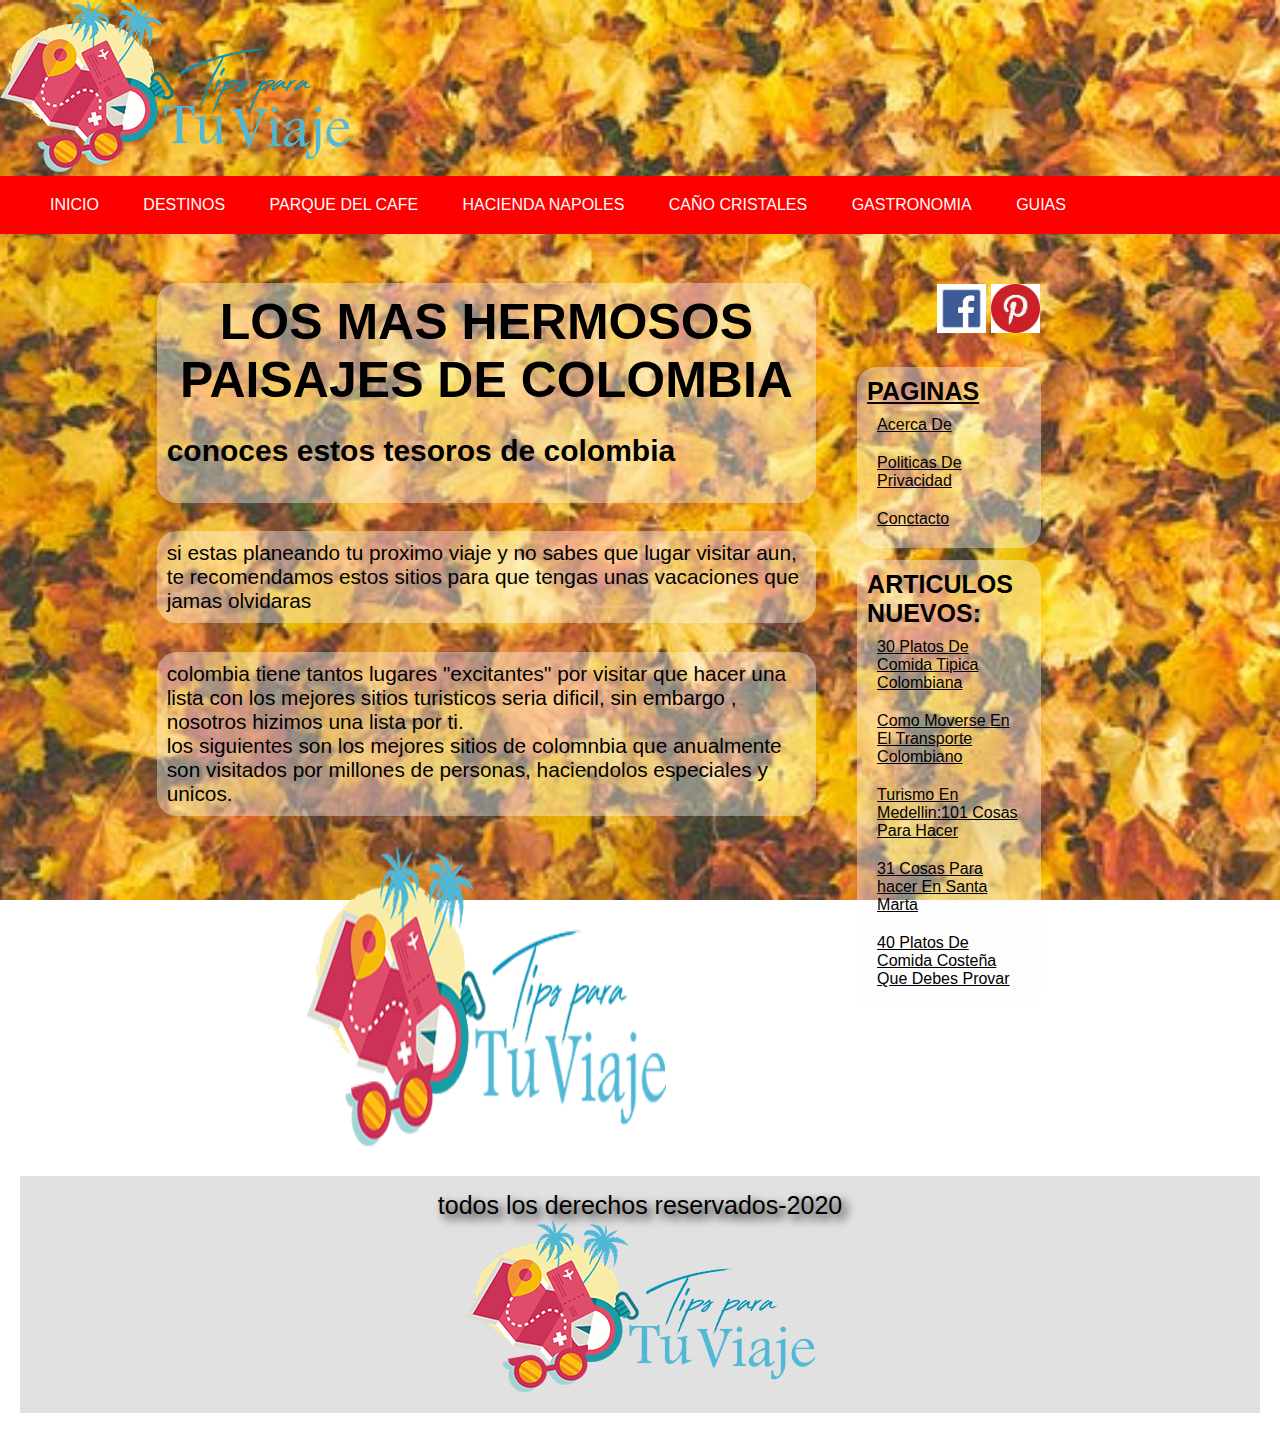
<file: index.html>
<!DOCTYPE html>
<html lang="es">
<head>
    <meta charset="UTF-8">
    <meta name="viewport" content="width=device-width, initial-scale=1.0">
    <link rel="stylesheet" href="css/estilo.css">
    <title>LOS MEJORES LUGARES PARA VISITAR EN COLOMBIA</title>
</head>
<body class="  cuerpo pagina">
    <header>
       <figure >
           <img src="img/350.png">
       </figure> 
    </header>
    <nav>
        <ul class="menu">
            <a href="index.html"><li>INICIO</li></a>
            <a href=""><li>DESTINOS</li></a>
            <a href="parquedelcafe.html"><li>PARQUE DEL CAFE</li></a>
            <a href="napoles.html"><li>HACIENDA NAPOLES</li></a>
            <a href="cristal.html"><li>CAÑO CRISTALES</li></a>
            <a href=""><li>GASTRONOMIA</li></a> 
            <a href=""><li>GUIAS</li></a>
        </ul>
    </nav>  
<div class="container ">      
    <section class="seccion ">
        <hgroup class="flexible">
        <h1 class="titulo">LOS MAS HERMOSOS PAISAJES DE COLOMBIA </h1>
        <h2 class="subtitulo">conoces estos tesoros de colombia</h2>
       </hgroup>
        <article class="flexible">
            si estas planeando tu proximo viaje y no sabes que lugar visitar aun,
            te recomendamos estos sitios para que tengas unas vacaciones 
            que jamas olvidaras 
        </article>
        <article class="flexible">
            colombia tiene tantos lugares "excitantes" por visitar que hacer una lista 
            con los mejores sitios turisticos seria dificil, sin embargo ,
            nosotros hizimos una lista por ti. <br>
            los siguientes son los mejores sitios de colomnbia que anualmente son visitados
            por millones de personas, haciendolos especiales y unicos.
        </article>
        <div class="carousel">
            <ul>
              <li><a class="carousel" href="index.html"><img src="img/350.png" alt="nuestro sitio web" title="sitio web"></a></li>
              <li><a class="carousel" href="cristal.html"><img src="img/003-Gotas.png" alt="imagen caño cristales" title="caño cristales"></a></li> 
              <li><a class="carousel" href="napoles.html"><img src="img/Hacienda-Napoles-650x400.png" alt="hacienda napoles" title="hacienda napoles" ></a></li>
              <li><a  class="carousel" href="parquedelcafe.html"><img src="img/Parque-del-cafe-2-1-1024x1024.png" alt="parque del cafe" title="parque del cafe"></a></li>  
            </ul>
           
        </div>
    </section>
    <aside class="columna">
        <figure class="redes">
            <a href="#"><img src="img/descarga.jpg" alt="icono facebook" title="pagina facebook" class="redesimg"></a>
            <a href="#"><img src="img/descarga.png"alt="icono de pinterest" title="pagina de pinterest" 
                class="redesimg">
        </figure>
        <article class="conctacto flexible">
            <h2>PAGINAS</h2>
            <ul>
                <a href=""><li>Acerca De</li></a>
                <a href=""><li>Politicas De Privacidad</li></a>
                <a href=""><li>Conctacto</li></a>
            </ul>
        </article>
        <article class="conctacto flexible">
            <h2>ARTICULOS NUEVOS:</h2>
            <ul>
            <a href="   "><li>30 Platos De Comida Tipica Colombiana</li></a> 
            <a href="   "><li>Como Moverse En El Transporte Colombiano</li></a>  
            <a href="   "><li> Turismo En Medellin:101 Cosas Para Hacer</li></a> 
            <a href="   "><li> 31 Cosas Para hacer En Santa Marta</li></a>
            <a href="   "><li>40 Platos De Comida Costeña Que Debes Provar  </li></a>
            </ul>
        </article>
    </aside>

</div>
<footer>
      <span>todos los derechos reservados-2020</span>
      <figure> 
           <a href="#"><img src=" img/350.png" alt="logo pagina we" title="ir a inicio"></a>  
      </figure>
    </footer>
</body>
</html>
</file>
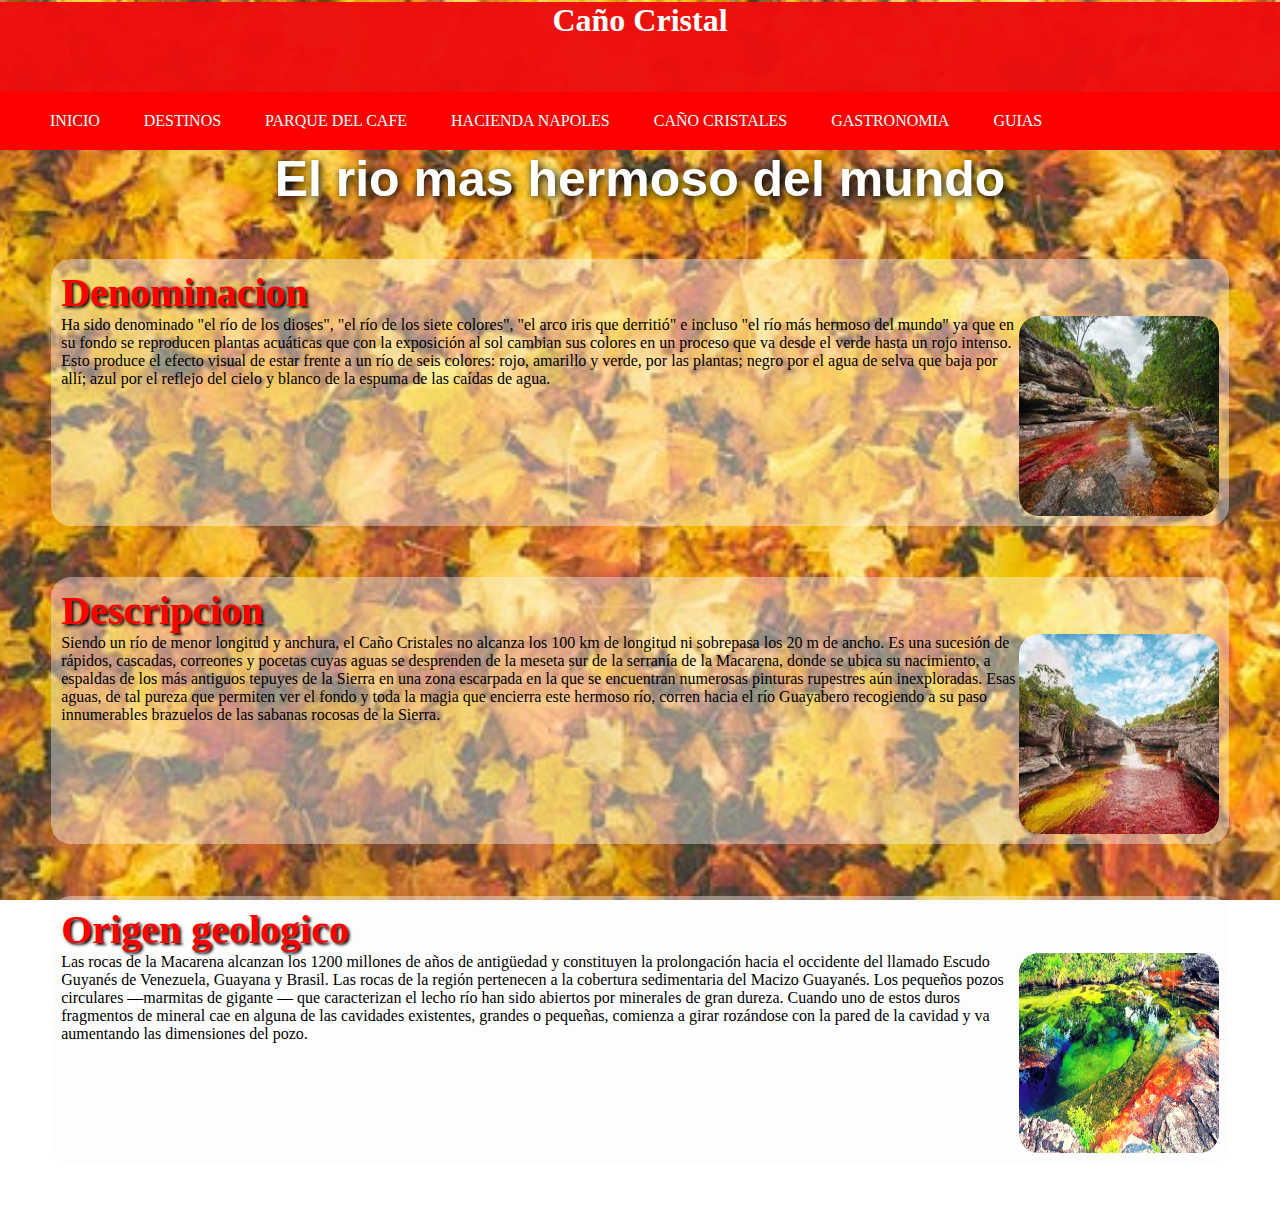
<file: cristal.html>
<!DOCTYPE html>
<html lang="es">
<head>
    <meta charset="UTF-8">
    <meta name="viewport" content="width=device-width, initial-scale=1.0">
    <link rel="stylesheet" href="css/estilo.css">
    <title>Caño Cristal</title>
</head>
<body class="pagina">
    <div class="encabezado">
        <h1 class="margen">Caño Cristal</h1>
    </div>
    <nav>
        <ul class="menu">
            <a href="index.html"><li>INICIO</li></a>
            <a href=""><li>DESTINOS</li></a>
            <a href="parquedelcafe.html"><li>PARQUE DEL CAFE</li></a>
            <a href="napoles.html"><li>HACIENDA NAPOLES</li></a>
            <a href="cristal.html"><li>CAÑO CRISTALES</li></a>
            <a href=""><li>GASTRONOMIA</li></a> 
            <a href=""><li>GUIAS</li></a>
        </ul>
    </nav>  
    <h2 class="subtitulo1">El rio mas hermoso del mundo</h2>
    <section class="flexible">
        <h3 class="tercertitulo">Denominacion</h3>
        <div class="contenedor">
            <p class="parrafoespacial">
                Ha sido denominado "el río de los dioses", "el río de los siete colores", "el arco iris que 
                 derritió" e incluso "el río más hermoso del mundo"​ ya que en su fondo se reproducen plantas
                 acuáticas que con la exposición al sol cambian sus colores en un proceso que va desde el verde 
                 hasta un rojo intenso. Esto produce el efecto visual de estar frente a un río de seis colores: 
                 rojo, amarillo y verde, por las plantas; negro por el agua de selva que baja por allí; azul por 
                 el reflejo del cielo y blanco de la espuma de las caídas de agua.

            </p>
            <img class="draw" src="imagenes/cañoCristal.jpg" alt="cañoCristal" width="200px" height="200px">
        </div>
    </section>
    <section class="flexible">
        <h3 class="tercertitulo">Descripcion</h3>
        <div class="contenedor">
            <p class="parrafoespacial">
                Siendo un río de menor longitud y anchura, el Caño Cristales no alcanza los 100 km 
                de longitud ni sobrepasa los 20 m de ancho. Es una sucesión de rápidos, cascadas, correones y 
                pocetas cuyas aguas se desprenden de la meseta sur de la serranía de la Macarena, donde se ubica 
                su nacimiento, a espaldas de los más antiguos tepuyes de la Sierra en una zona escarpada en la que 
                se encuentran numerosas pinturas rupestres aún inexploradas. Esas aguas, de tal pureza que permiten 
                ver el fondo y toda la magia que encierra este hermoso río, corren hacia el río Guayabero recogiendo 
                a su paso innumerables brazuelos de las sabanas rocosas de la Sierra.
            </p>
            <img class="draw" src="imagenes/cañoCristal2.jpg" alt="cañoCristal2" width="200px " height="200px">
        </div>
    </section>
    <section class="flexible">
        <h3 class="tercertitulo">Origen geologico</h3>
        <div class="contenedor">
            <p class="parrafoespacial">
                Las rocas de la Macarena alcanzan los 1200 millones de años de antigüedad y constituyen la prolongación hacia 
                el occidente del llamado Escudo Guyanés de Venezuela, Guayana y Brasil. Las rocas de la región pertenecen a la 
                cobertura sedimentaria del Macizo Guayanés. Los pequeños pozos circulares —marmitas de gigante
                — que caracterizan el lecho río han sido abiertos por minerales de gran dureza. Cuando uno de estos 
                duros fragmentos de mineral cae en alguna de las cavidades existentes, grandes o pequeñas, comienza a 
                girar rozándose con la pared de la cavidad y va aumentando las dimensiones del pozo.
            </p>
            <img class="draw" src="imagenes/cañoCristal3.jpg" alt="cañoCristal3" width="200px" height="200px">
        </div>
    </section>
    
</body>
</html>
</file>
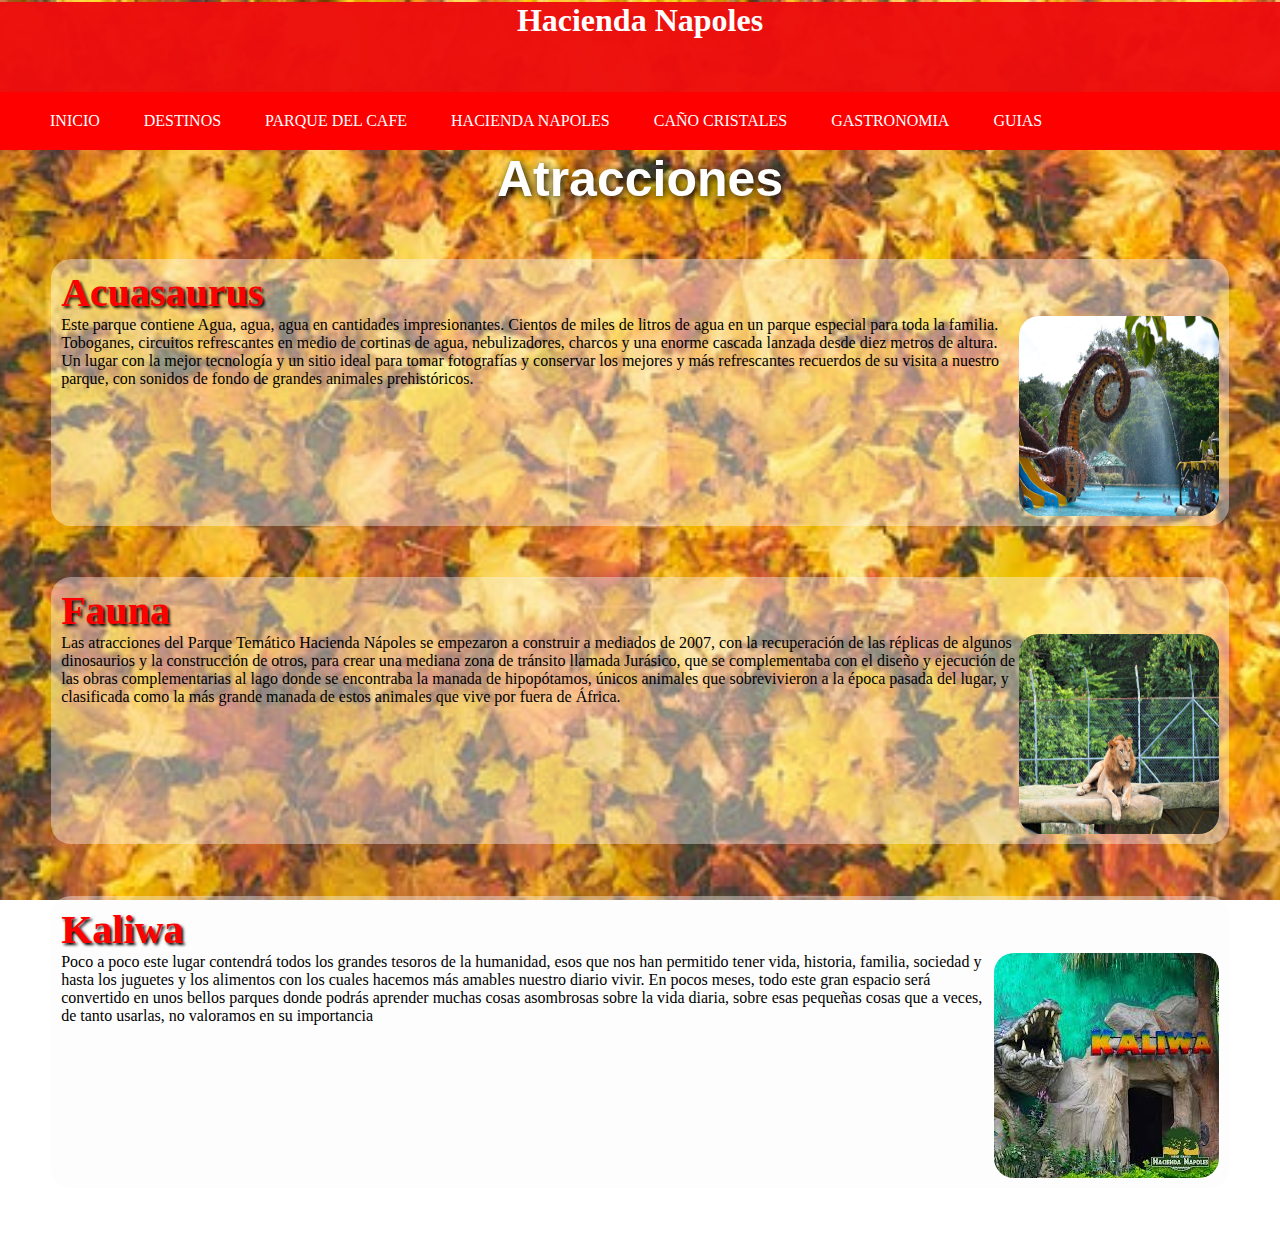
<file: napoles.html>
<!DOCTYPE html>
<html lang="en">
<head>
    <meta charset="UTF-8">
    <meta name="viewport" content="width=device-width, initial-scale=1.0">
    <link rel="shortcut icon" href="imagenes/logoNapoles.jpg" type="image/x-icon">
    <link rel="stylesheet" href="css/estilo.css">
    <title>Hacienda Napoles</title>
</head>
<body class="pagina">
    <div class="encabezado">
        <h1 class="margen">Hacienda Napoles</h1>
    </div>
    <nav>
        <ul class="menu">
            <a href="index.html"><li>INICIO</li></a>
            <a href=""><li>DESTINOS</li></a>
            <a href="parquedelcafe.html"><li>PARQUE DEL CAFE</li></a>
            <a href="napoles.html"><li>HACIENDA NAPOLES</li></a>
            <a href="cristal.html"><li>CAÑO CRISTALES</li></a>
            <a href=""><li>GASTRONOMIA</li></a> 
            <a href=""><li>GUIAS</li></a>
        </ul>
    </nav>  
    <h2 class="subtitulo1">Atracciones</h2>
    <section class="flexible" >
        <h3 class="tercertitulo">Acuasaurus</h3>
        <div class="contenedor">
            <p class="parrafoespacial">
                Este parque contiene Agua, agua, agua en cantidades impresionantes. Cientos de miles de litros de agua en
                 un parque especial para toda la familia. Toboganes, circuitos refrescantes en medio de cortinas de agua, 
                 nebulizadores, charcos y una enorme cascada lanzada desde diez metros de altura. Un lugar con la mejor 
                 tecnología y un sitio ideal para tomar fotografías y conservar los mejores y más refrescantes recuerdos de
                 su visita a nuestro parque, con sonidos de fondo de grandes animales prehistóricos.
            </p>
            <img class="draw" src="imagenes/acquasaurus.jpg" alt="acquasaurus" width="200px" height="200px">
        </div>
    </section>
    <section class="flexible">
        <h3 class="tercertitulo">Fauna</h3>
        <div class="contenedor">
            <p class="parrafoespacial">
                Las atracciones del Parque Temático Hacienda Nápoles se empezaron a construir a mediados de 2007, con 
                 la recuperación de las réplicas de algunos dinosaurios y la construcción de otros, para crear una mediana zona
                  de tránsito llamada Jurásico, que se complementaba con el diseño y ejecución de las obras complementarias al 
                  lago donde se encontraba la manada de hipopótamos, únicos animales que sobrevivieron a la época pasada del 
                  lugar, y clasificada como la más grande manada de estos animales que vive por fuera de África.
            </p>
            <img class="draw" src="imagenes/leon.jpg" alt="leon" width="200px" height="200px">
        </div>
    </section>
    <section class="flexible">
        <h3 class="tercertitulo">Kaliwa</h3>
        <div class="contenedor">
            <p class="parrafoespacial">
                Poco a poco este lugar contendrá todos los grandes tesoros de la humanidad,
                 esos que nos han permitido tener vida, historia, familia, sociedad y hasta los juguetes y los 
                 alimentos con los cuales hacemos más amables nuestro diario vivir.
                 En pocos meses, todo este gran espacio será convertido en unos bellos parques donde podrás 
                 aprender muchas cosas asombrosas sobre la vida diaria, sobre esas pequeñas cosas que a veces,
                  de tanto usarlas, no valoramos en su importancia
            </p>
            <img class="draw" src="imagenes/kaliwa.jpg" alt="kaliwa">
        </div>
    </section>

    
</body>
</html>
</file>
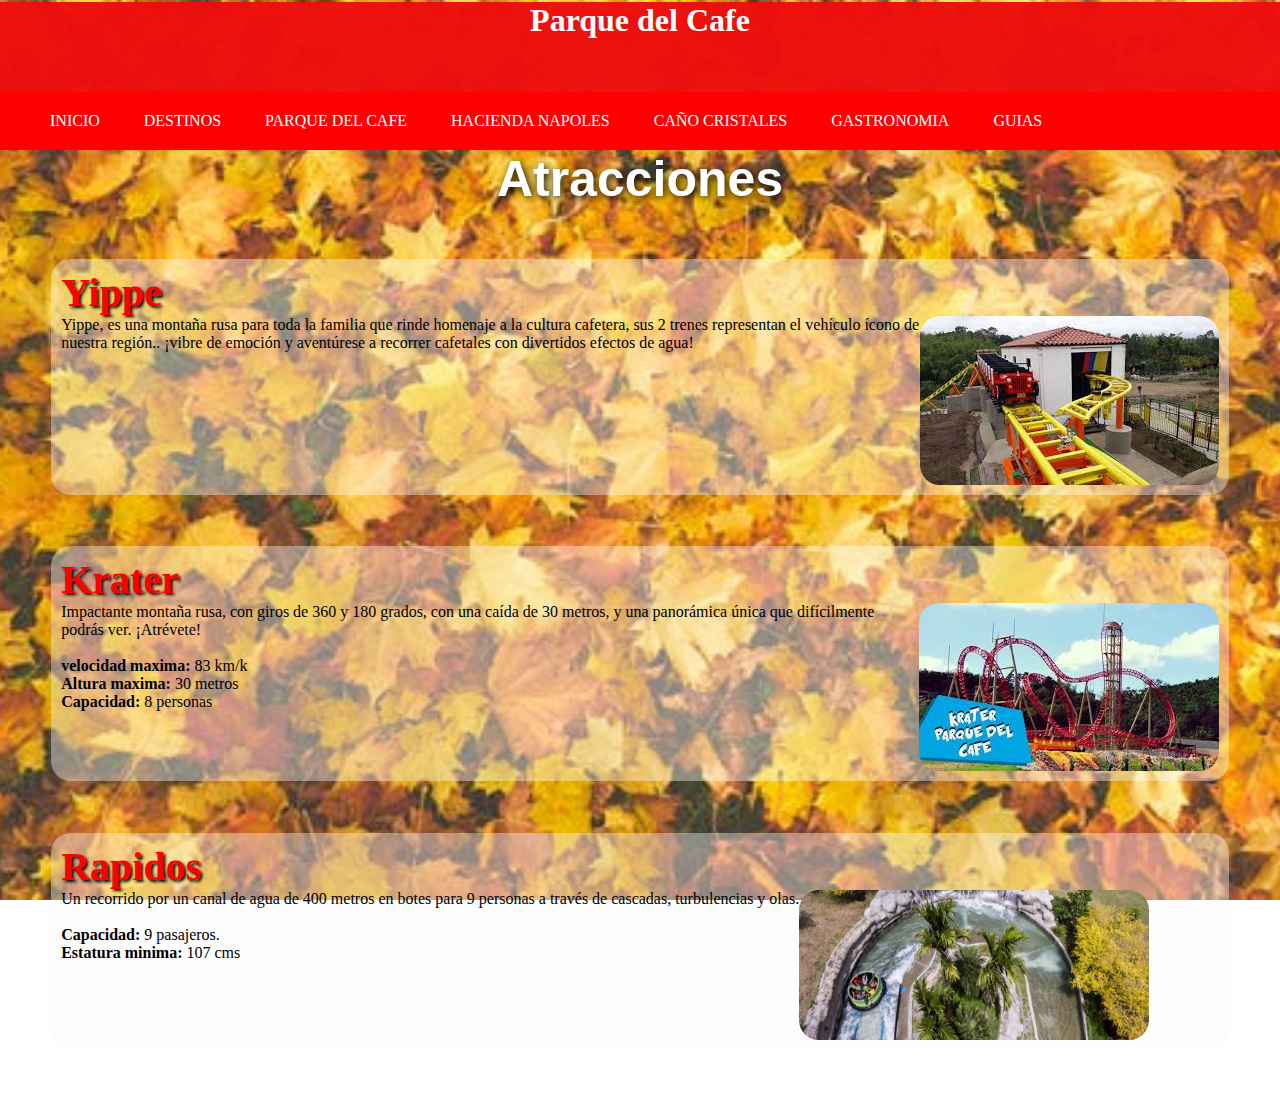
<file: parquedelcafe.html>
<!DOCTYPE html>
<html lang="en">
<head>
    <meta charset="UTF-8">
    <meta name="viewport" content="width=device-width, initial-scale=1.0">
    <link rel="shortcut icon" href="imagenes/parque_del_cafe.png" type="image/x-icon">
    <link rel="stylesheet" href="css/estilo.css">
    <title>Parque del cafe </title>
</head>
<body class="pagina">
   <div class="encabezado">
       <h1 class="margen">Parque del Cafe </h1>
   </div>
   <nav>
    <ul class="menu">
        <a href="index.html"><li>INICIO</li></a>
        <a href=""><li>DESTINOS</li></a>
        <a href="parquedelcafe.html"><li>PARQUE DEL CAFE</li></a>
        <a href="napoles.html"><li>HACIENDA NAPOLES</li></a>
        <a href="cristal.html"><li>CAÑO CRISTALES</li></a>
        <a href=""><li>GASTRONOMIA</li></a> 
        <a href=""><li>GUIAS</li></a>
    </ul>
</nav>  

   <h2 class="subtitulo1">Atracciones</h2>
   
   <section class="flexible">
       <h3 class="tercertitulo">Yippe</h3>
       <div class="contenedor">
           <p class="parrafoespacial">Yippe, es una  montaña rusa para toda la familia que rinde homenaje a la cultura cafetera, sus 2 trenes representan el vehículo ícono de nuestra región..
                ¡vibre de emoción y aventúrese a recorrer cafetales con divertidos efectos de agua!</p>

            <img class="draw" src="imagenes/yippe.jpg" alt="yippe">


       </div>
   </section>
   <section class="flexible">
       <h3 class="tercertitulo">Krater</h3>
       <div class="contenedor">
           <p class="parrafoespacial">Impactante montaña rusa, con giros de 360 y 180 grados,
                con una caída de 30 metros, y una panorámica única que difícilmente podrás ver. ¡Atrévete! <br> <br>
                <strong>velocidad maxima:</strong> 83 km/k <br>
                <strong>Altura maxima:</strong> 30 metros <br>
                <strong>Capacidad:</strong> 8 personas 
            </p>
            <img class="draw" src="imagenes/kater.jpg" alt="Krater">

       </div>
   </section>
   <section class="flexible">
       <h3 class="tercertitulo">Rapidos </h3>
       <div class="contenedor">
           <p class="parrafoespacial">
            Un recorrido por un canal de agua de 400 metros en botes 
            para 9 personas a través de cascadas, turbulencias y olas. <br> <br>
            <strong>Capacidad:</strong> 9 pasajeros. <br>
            <strong>Estatura minima:</strong> 107 cms
           </p>
           <img class="draw" src="imagenes/rapidos.jpg" alt="rapidos" width="350px" height="150">
       </div>
   </section>
    
</body>
</html>
</file>
<file: css/estilo.css>
/* ///// ESTILO DE LA PAGINA INDEX  ///// */

*{
	margin:0px;
	padding: 0px;
}
.cuerpo{
	align-content:center;
	font-family:helvetica;
}
.titulo {
	font-size:50px;
	text-align: center;
}
.subtitulo {
	font-size:30px;
	margin: 25px 0px;
}
.menu{
	/*background: linear-gradient(130deg , #ffffff ,#006699 );*/
	background-color: red;
	padding: 20px 30px;
	color:red;
}
.menu li{
	display: inline-block;
	color:#ffffff;
	margin:0px 20px;
}
.menu li:hover{
    color:#000000;
    
}

.container{
	width:80%;
	margin:20px auto;
	text-align:left;
}
.seccion{
	width:70%;
	float:left;
}
.seccion article{
	font-size:1.3em;
}
.columna{
	width:30%;
	float:left; 
}
.redes{
	width:40%;
	margin:30px auto;
}
.redesimg{
	width:40%;
}
.conctacto{
	width:60% ;
	margin:15px auto;
	padding:15px;
}
.conctacto li{
	padding:10px;
	list-style: none;	
}
.conctacto h2{
	color:#000000;
	font-size:25px;
}
.conctacto a{
	color:#000000;
}
.conctacto li:hover{
	background-color:#000000;
	color: #ffffff;
}
footer{
	clear: both;	
	background-color: rgba(	155,155,155,0.3);
	font-size:25px;
	text-align:center;
	text-shadow:5px 5px 10px;
	margin:20px;
	margin-top: 2px solid #000000;
	padding:15px;
}
 .carousel{
	width:50%;
	margin:30px auto;
	overflow: hidden;
}
.carousel ul{
	display: flex;
	padding:0px;
	width:400%;
	height:300px;
	animation: cambio 20s infinite;
	animation-direction: alternate;
}
.carousel li{
	width: 100%;
	list-style: none;
}
.carousel img{
	width:100%;
	height:100%;
}
@keyframes cambio{
	0% {margin-left: 0px;}
	20%{margin-left: 0px;}

	25%{margin-left: -100%;}
	45%{margin-left: -100%;}

	50%{margin-left: -200%;}
	70%{margin-left: -200%;}

	75%{margin-left: -300%;}
	100%{margin-left: -300%;}
}

/*  //// ESTILOS DE LA PAGINAS DE PARQUE DE CAFE, HACIENDA NAPOLES, CAÑO CRISTAL  //// */
 .pagina{
     background-image: url(../imagenes/hoja.jpeg);
     background-attachment: fixed;
     background-repeat: no-repeat;
     background-size: cover;
     background-position: center;
 }
 
.subtitulo1{
    font-family: 'Lucida Sans', 'Lucida Sans Regular', 'Lucida Grande', 'Lucida Sans Unicode', Geneva, Verdana, sans-serif;
    text-align: center;
    font-size: 50px;
    color: white;
    text-shadow: 2px 2px 8px black;
}
.tercertitulo{
    font-size: 40px;
    color: red;
    text-shadow: 2px 2px 3px black;
    
}

.contenedor{
    display: flex;
    
}

.encabezado{
    background-color: rgba(236, 13, 13, 0.973);
    height: 90px;
    margin-top: 2px;
    text-align: center;
    color: white;
    margin-left: -10px;
    margin-right: -10px;
    font-family: cursive;

}

.parrafoespecial{
    font-weight: bold;
    font-size: 30px;
}

.draw{
    border-radius: 20px;
    transition: all 2s;
}
.draw:hover{
    transform: rotate(0deg) scale(2);
    
    position: relative;
    left: -100px;
    
}

.flexible{
    background-color: rgba(253, 251, 251, 0.397);
    padding: 10px;
    border-radius: 20px;
    box-sizing: border-box;
    margin:4%;
}


@media screen and (max-width:500px){
    .pagina{
        font-size: 25px;
    }
    
    .contenedor{
        flex-flow: column;
        margin-left: 0;        
    }
    .encabezado{
        height: 150px;
        margin-right: -20px;
    }
    .menu li{
        display: block;
        margin-bottom: 5px;
        text-align: center;

    }
    .columna, .seccion{
        clear: both;
    }
    
        
}
</file>
